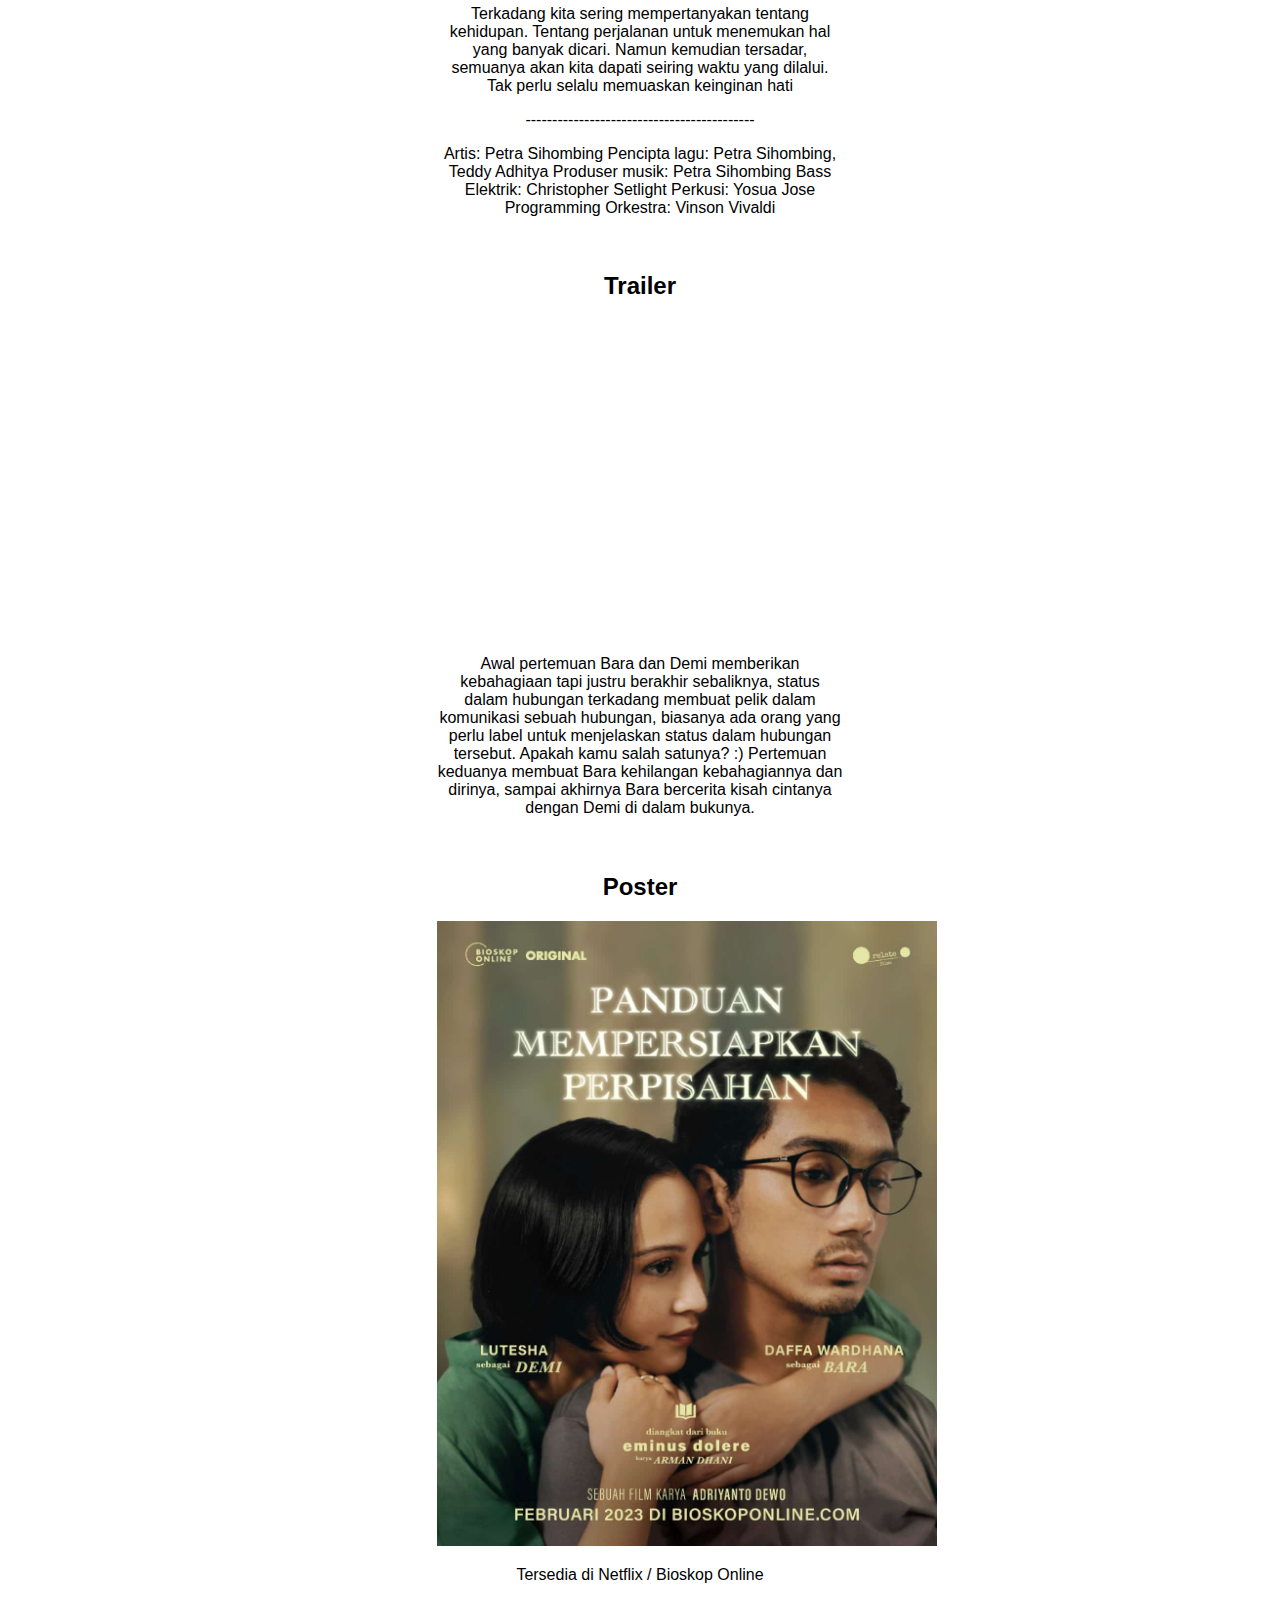
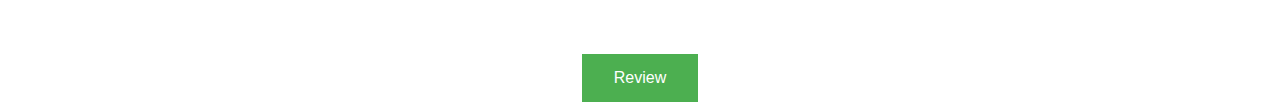
<file: index.html>
<!DOCTYPE html>
<html lang="en">
  <head>
    <meta charset="UTF-8" />
    <meta name="viewport" content="width=device-width, initial-scale=1.0" />
    <title>Exercise 2</title>
    <link rel="stylesheet" href="style.css" />
  </head>
  <body>
    <div class="container">
      <h1>Panduan Mempersiapkan Perpisahan</h1>

      <div class="row">
        <div class="col-md-6">
          <h2>Soundtrack Film</h2>
          <audio controls>
            <source src="audio.mp3" type="audio/mpeg" />
            Your browser does not support the audio element.
          </audio>
          <p>Petra Sihombing - Apa?</p>
          <p>
            Terkadang kita sering mempertanyakan tentang kehidupan. Tentang
            perjalanan untuk menemukan hal yang banyak dicari. Namun kemudian
            tersadar, semuanya akan kita dapati seiring waktu yang dilalui. Tak
            perlu selalu memuaskan keinginan hati
          </p>
          <p>-------------------------------------------</p>
          <p>
            Artis: Petra Sihombing Pencipta lagu: Petra Sihombing, Teddy Adhitya
            Produser musik: Petra Sihombing Bass Elektrik: Christopher Setlight
            Perkusi: Yosua Jose Programming Orkestra: Vinson Vivaldi
          </p>
        </div>

        <div class="col-md-6">
          <h2>Trailer</h2>
        <iframe width="560" height="315" src="https://www.youtube.com/embed/bZ0jg6bmXxc" frameborder="0" allow="accelerometer; autoplay; clipboard-write; encrypted-media; gyroscope; picture-in-picture" allowfullscreen></iframe>
            <source src="video.mp4" type="video/mp4" />
          </video>
          <p>Awal pertemuan Bara dan Demi memberikan kebahagiaan tapi justru berakhir sebaliknya, status dalam hubungan terkadang membuat pelik dalam komunikasi sebuah hubungan, biasanya ada orang yang perlu label untuk menjelaskan status dalam hubungan tersebut. Apakah kamu salah satunya? :)

            Pertemuan keduanya membuat Bara kehilangan kebahagiannya dan dirinya, sampai akhirnya Bara bercerita kisah cintanya dengan Demi di dalam bukunya.</p>
        </div>

        <div class="row">
          <div class="col-md-6">
            <h2>Poster</h2>
            <img src="image.jpg" alt="Image" />
            <p>Tersedia di Netflix / Bioskop Online</p>
          </div>
        </div>
      </div>
      
    <button class="but" onclick="window.location.href='review.html'">Review</button>
    </div>
  </body>
</html>
</file>
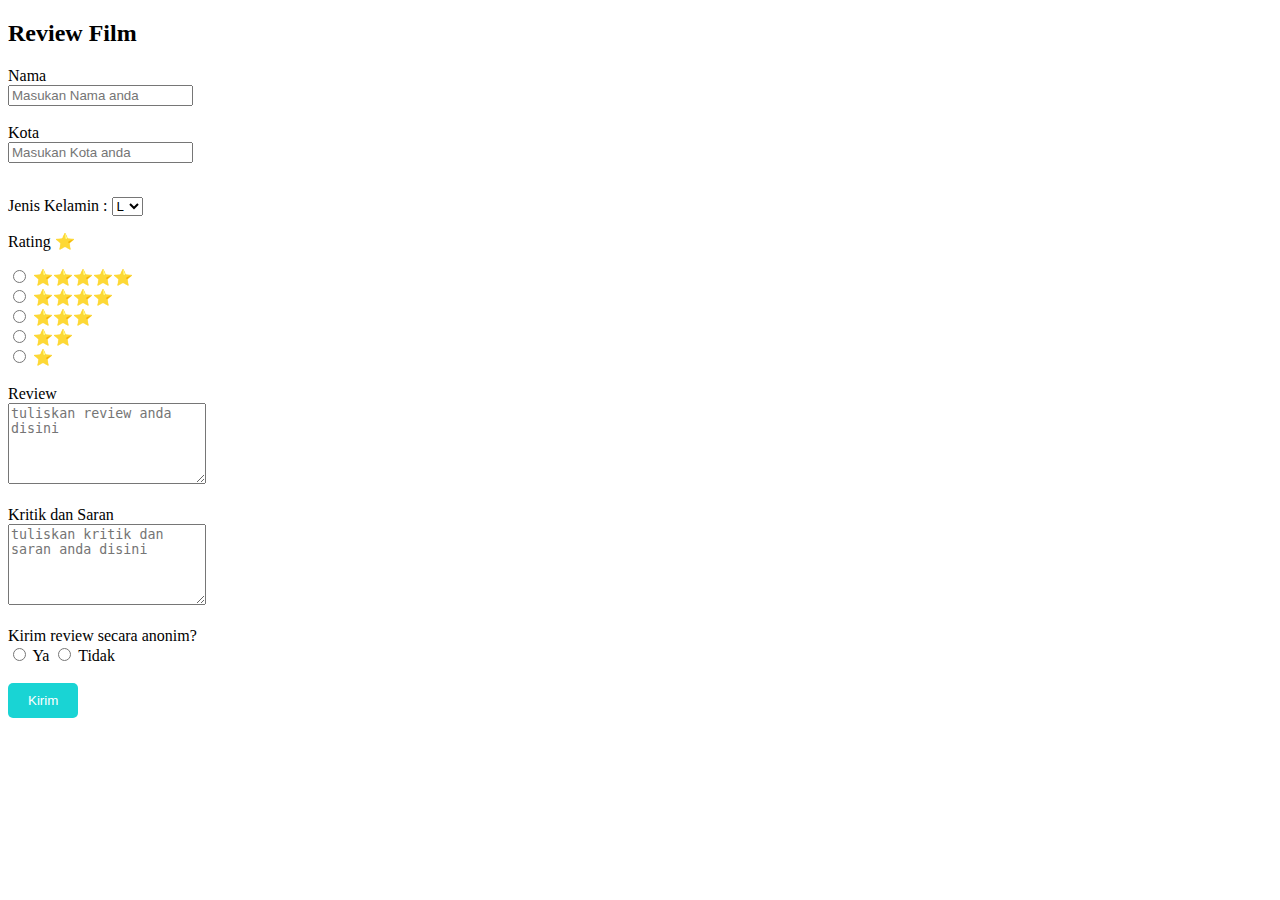
<file: review.html>
<!DOCTYPE html>
<html lang="en">
  <head>
    <meta charset="UTF-8" />
    <meta name="viewport" content="width=device-width, initial-scale=1.0" />
    <title>Review!</title>
  </head>
  <body>
    <div class="container">
      <div class="header">
        <h2>Review Film</h2>
      </div>
      <form action="">
        <label for="">Nama</label><br />
        <input type="text" placeholder="Masukan Nama anda" id="nama" /> <br />
        <br />

        <label for="">Kota</label><br />
        <input type="text" placeholder="Masukan Kota anda" id="alamat" />
        <br />
        <br />

        <p>
          Jenis Kelamin :
          <select id="jk">
            <option value="L">L</option>
            <option value="P">P</option>
          </select>
        </p>

        <p>Rating ⭐</p>

        <input type="radio" name="5" id="5 star" value="5" />
        <label for="5 star">⭐⭐⭐⭐⭐</label> <br />

        <input type="radio" name="4" id="4 star" value="4" />
        <label for="4 star">⭐⭐⭐⭐</label> <br />

        <input type="radio" name="3" id="3 star" value="3" />
        <label for="3 star">⭐⭐⭐</label> <br />

        <input type="radio" name="2" id="2 star" value="2" />
        <label for="2 star">⭐⭐</label> <br />

        <input type="radio" name="1" id="1 star" value="1" />
        <label for="1 star">⭐</label> <br />
        <br />

        <label for="">Review</label><br />
        <textarea
          name="review"
          id="review"
          placeholder="tuliskan review anda disini"
          cols="22"
          rows="5"
        ></textarea
        ><br />
        <br />

        <label for="">Kritik dan Saran</label><br />
        <textarea
          name="kritik"
          id="kritik"
          placeholder="tuliskan kritik dan saran anda disini"
          cols="22"
          rows="5"
        ></textarea>

        <br />
        <br />

        <label for="">Kirim review secara anonim?</label><br />
        <input type="radio" name="anonym" id="anonym" value="anonym" />
        <label for="anonym">Ya</label>
        <input type="radio" name="anonym" id="anonym" value="anonym" />
        <label for="anonym">Tidak</label> <br /><br />

        <button
          type="submit"
          onclick="Alert()"
          style="
            background-color: rgb(25, 212, 212);
            color: white;
            padding: 10px 20px;
            border: none;
            border-radius: 5px;
            cursor: pointer;
          "
        >
          Kirim
        </button>
      </form>
    </div>
    <script src="alert.js"></script>
  </body>
</html>
</file>
<file: style.css>
html,
body {
  height: 100%;
  margin: 20%;
  font-family: "Segoe UI", Tahoma, Geneva, Verdana, sans-serif;
  display: flex;
  justify-content: center;
  align-items: center;
  text-align: center;
}

.container {
  display: flex;
  flex-direction: column;
  justify-content: center;
  align-items: center;
  width: 70%;
}

img {
  width: 500px;
}

.row {
  display: flex;
  flex-direction: column;
  align-items: center;
  width: 100%;
  margin-bottom: 20px;
}

.col-md-6 {
  flex: 1;
  margin: 10px;
  width: 100%;
}

audio,
video {
  display: block;
  margin: auto;
}

.but {
  background-color: #4caf50;
  border: none;
  color: white;
  padding: 15px 32px;
  text-align: center;
  text-decoration: none;
  display: inline-block;
  font-size: 16px;
  margin: 4px 2px;
  cursor: pointer;
}
</file>
